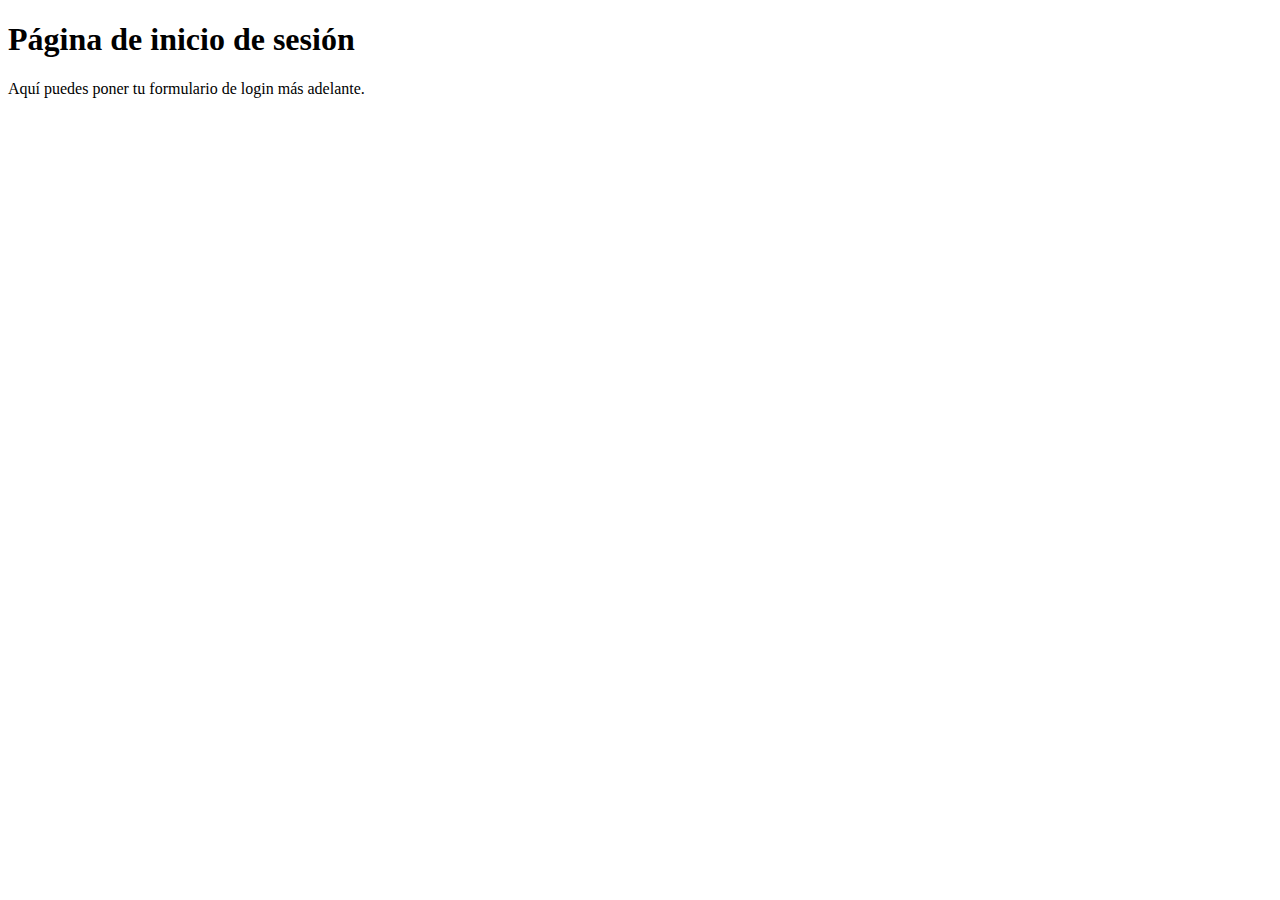
<file: login.html>
<!DOCTYPE html>
<html lang="en">
<head>
    <meta charset="UTF-8">
    <meta name="viewport" content="width=device-width, initial-scale=1.0">
    <title>Iniciar Sesión</title>
</head>
<body>
    <h1>Página de inicio de sesión</h1>
    <p>Aquí puedes poner tu formulario de login más adelante.</p>
</body>
</html>
</file>
